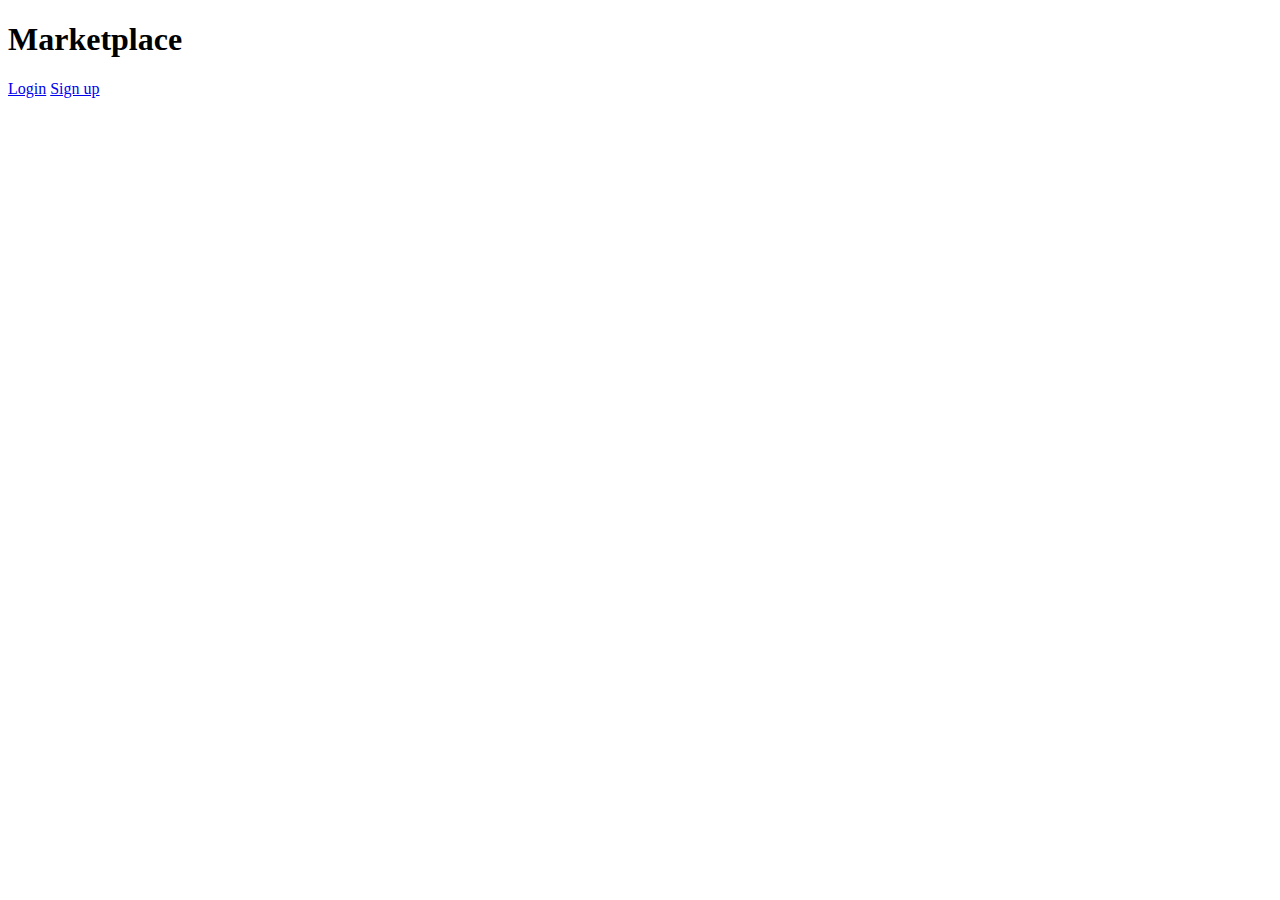
<file: src/main/resources/templates/index.html>
<!DOCTYPE html>
<html lang="en"
      xmlns:th="http://www.thymeleaf.org">
<head>
    <meta charset="UTF-8">
    <title>Marketplace</title>
    <link rel="stylesheet" type="text/css" th:href="@{/style.css}">
</head>
<body>
<h1>Marketplace</h1>
<nav>
    <div>
        <a href="/login">Login</a>
        <a href="/register">Sign up</a>
    </div>
</nav>
<br /><br />
<div>
    <div>
    </div>
</div>
</body>
</html>
</file>
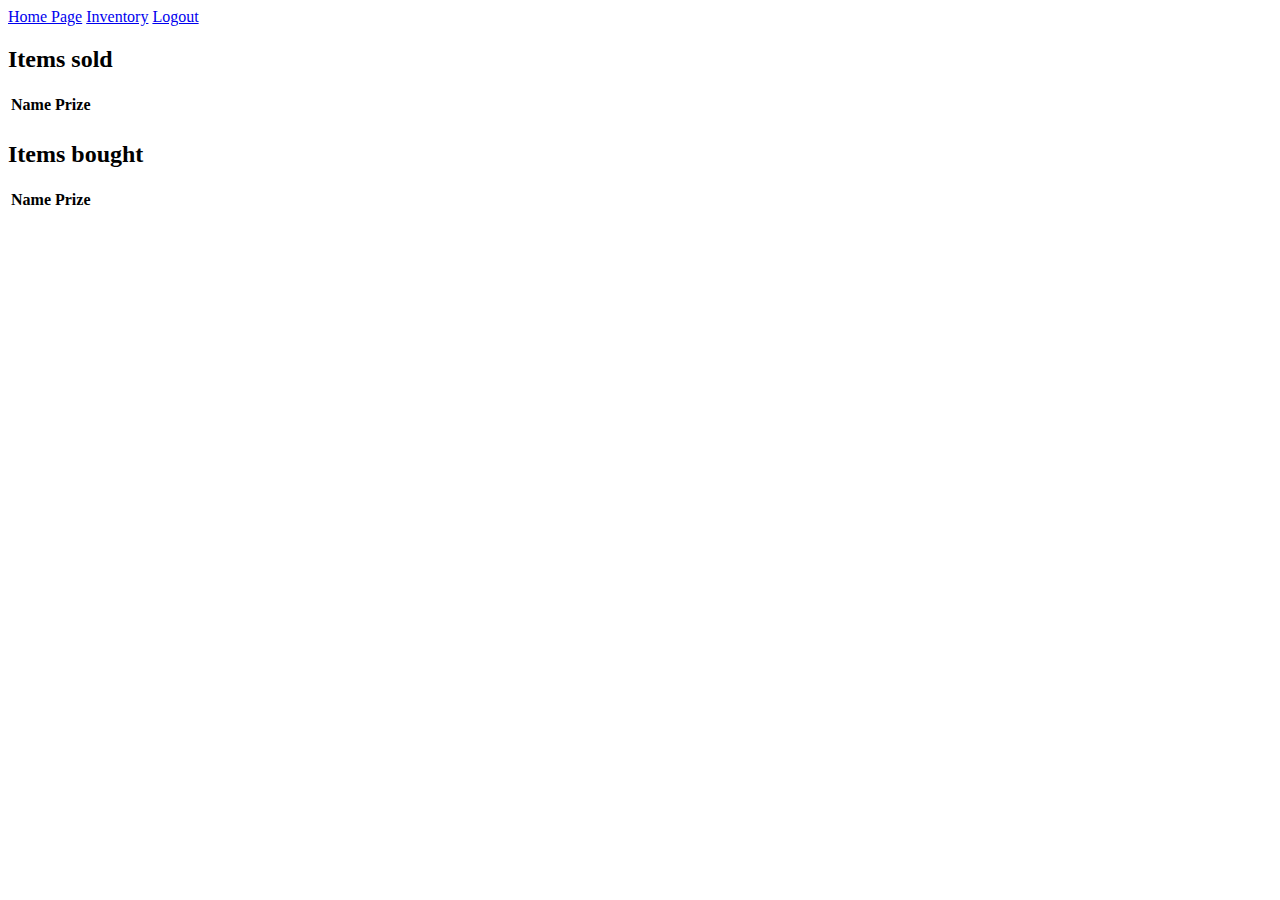
<file: src/main/resources/templates/history.html>
<!DOCTYPE html>
<html lang="en"
      xmlns:th="http://www.thymeleaf.org">
<head>
    <meta charset="UTF-8">
    <title>Marketplace</title>
    <link rel="stylesheet" type="text/css" th:href="@{/style.css}">
</head>
<body>
<nav>
    <div>
        <a href="/index">Home Page</a>
        <a href="/userInventory">Inventory</a>
        <a href="/logout">Logout</a>
    </div>
</nav>
<h2>Items sold</h2>
<table>
    <thead>
    <tr>
        <th>Name</th>
        <th>Prize</th>
    </tr>
    </thead>
    <tbody>
    <tr th:each="item: ${itemsSold}">
        <td th:text="${item.getItemName()}"></td>
        <td th:text="${item.getPrize()}"></td>
    </tr>
    </tbody>
</table>
<h2>Items bought</h2>
<table>
    <thead>
    <tr>
        <th>Name</th>
        <th>Prize</th>
    </tr>
    </thead>
    <tbody>
    <tr th:each="item: ${itemsBought}">
        <td th:text="${item.getItemName()}"></td>
        <td th:text="${item.getPrize()}"></td>
    </tr>
    </tbody>
</table>
</body>
</html>
</file>
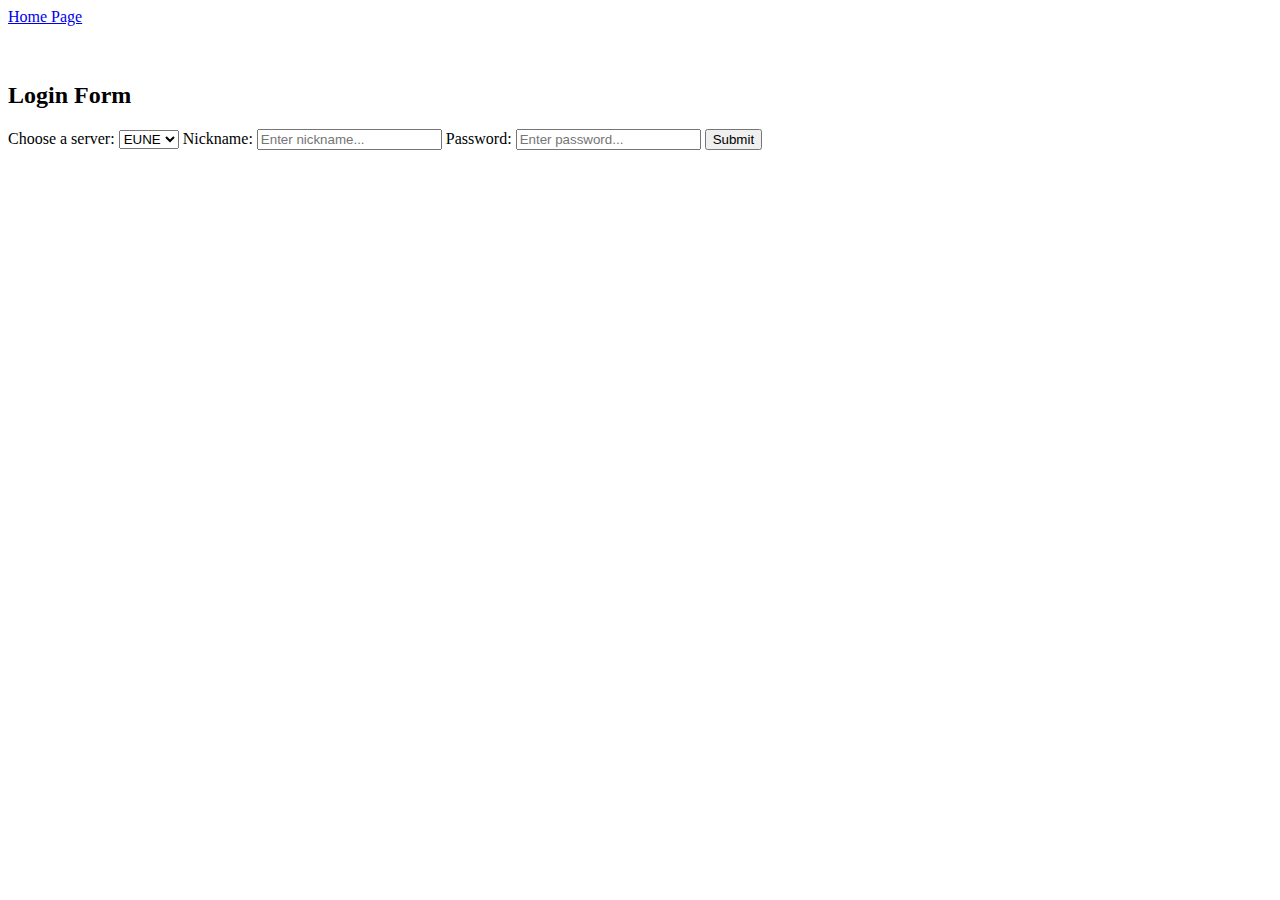
<file: src/main/resources/templates/login.html>
<!DOCTYPE html>
<html lang="en"
      xmlns:th="http://www.thymeleaf.org">
<head>
    <meta charset="UTF-8">
    <title>Reservation System</title>
    <link rel="stylesheet" type="text/css" th:href="@{/style.css}">
</head>
<body>
<nav>
    <div class="container-fluid">
        <a href="/index">Home Page</a>
    </div>
</nav>
<br /><br />
<div class="container">
    <h2 class="text-center">Login Form</h2>
    <form method="post" action="/login/authorization" class="form-horizontal">
        <label for="server">Choose a server:</label>
        <select name="server" id="server">
            <option value="EUNE">EUNE</option>
            <option value="NA">NA</option>
        </select>
        <label for="nickname">Nickname:</label>
        <input type="text" id="nickname" name="nickname" placeholder="Enter nickname..."/>
        <label for="password">Password:</label>
        <input type="password" id="password" name="password" placeholder="Enter password..."/>
        <button type="submit" >Submit</button>
    </form>
</div>
</body>
</html>
</file>
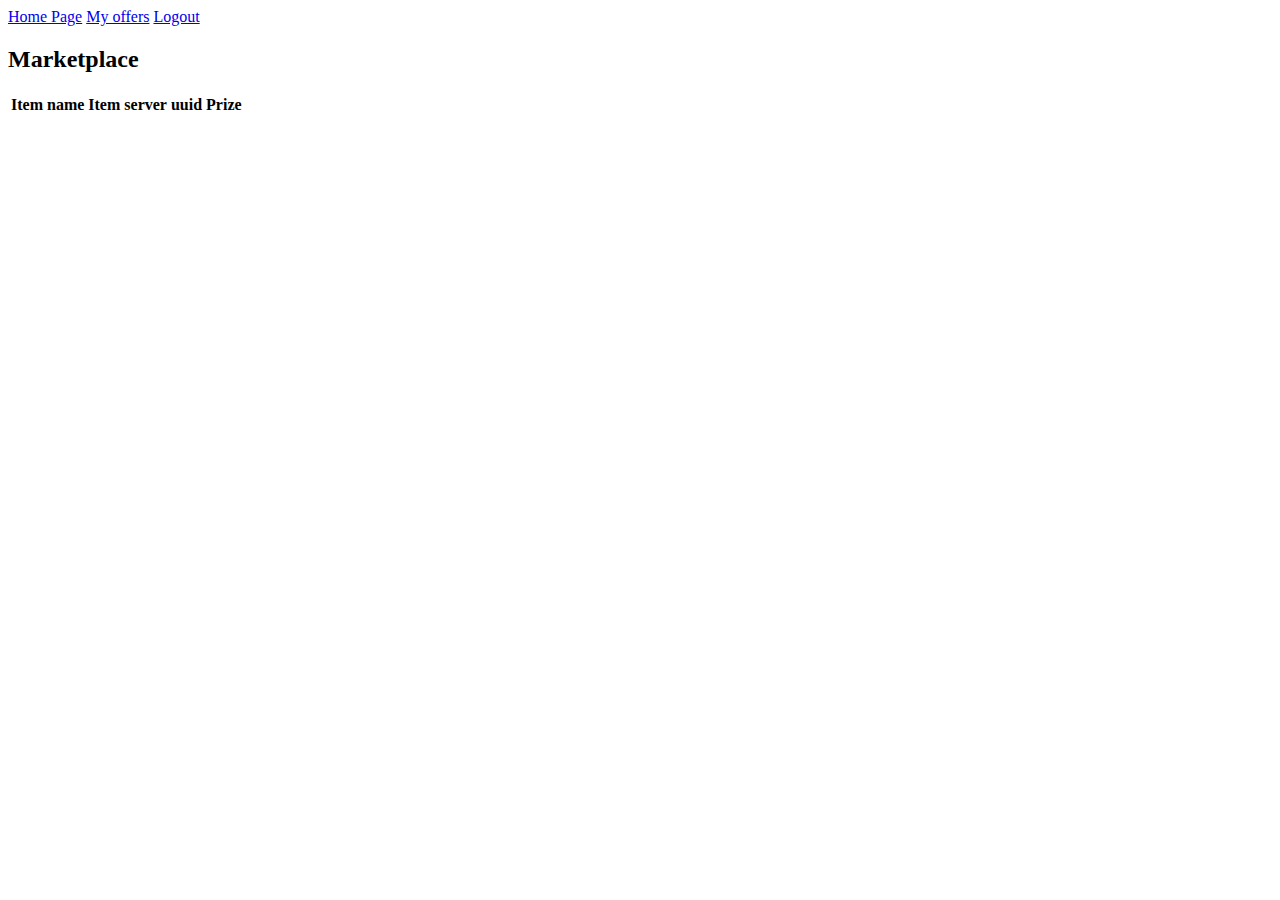
<file: src/main/resources/templates/market.html>
<!DOCTYPE html>
<html lang="en"
      xmlns:th="http://www.thymeleaf.org">
<head>
    <meta charset="UTF-8">
    <title>Marketplace</title>
    <link rel="stylesheet" type="text/css" th:href="@{/style.css}">
</head>
<body>
<nav>
    <div>
        <a href="/index">Home Page</a>
        <a href="/myOffers">My offers</a>
        <a href="/logout">Logout</a>
    </div>
</nav>
<h2>Marketplace</h2>
<table>
    <thead>
    <tr>
        <th>Item name</th>
        <th>Item server</th>
        <th>uuid</th>
        <th>Prize</th>
    </tr>
    </thead>
    <tbody>
    <tr th:each="item: ${items}">
        <td th:text="${item.getItemName()}"></td>
        <td th:text="${item.getItemServer()}"></td>
        <td th:text="${item.getUuid()}"></td>
        <td th:text="${item.getPrize()}"></td>
    </tr>
    </tbody>
</table>
</body>
</html>
</file>
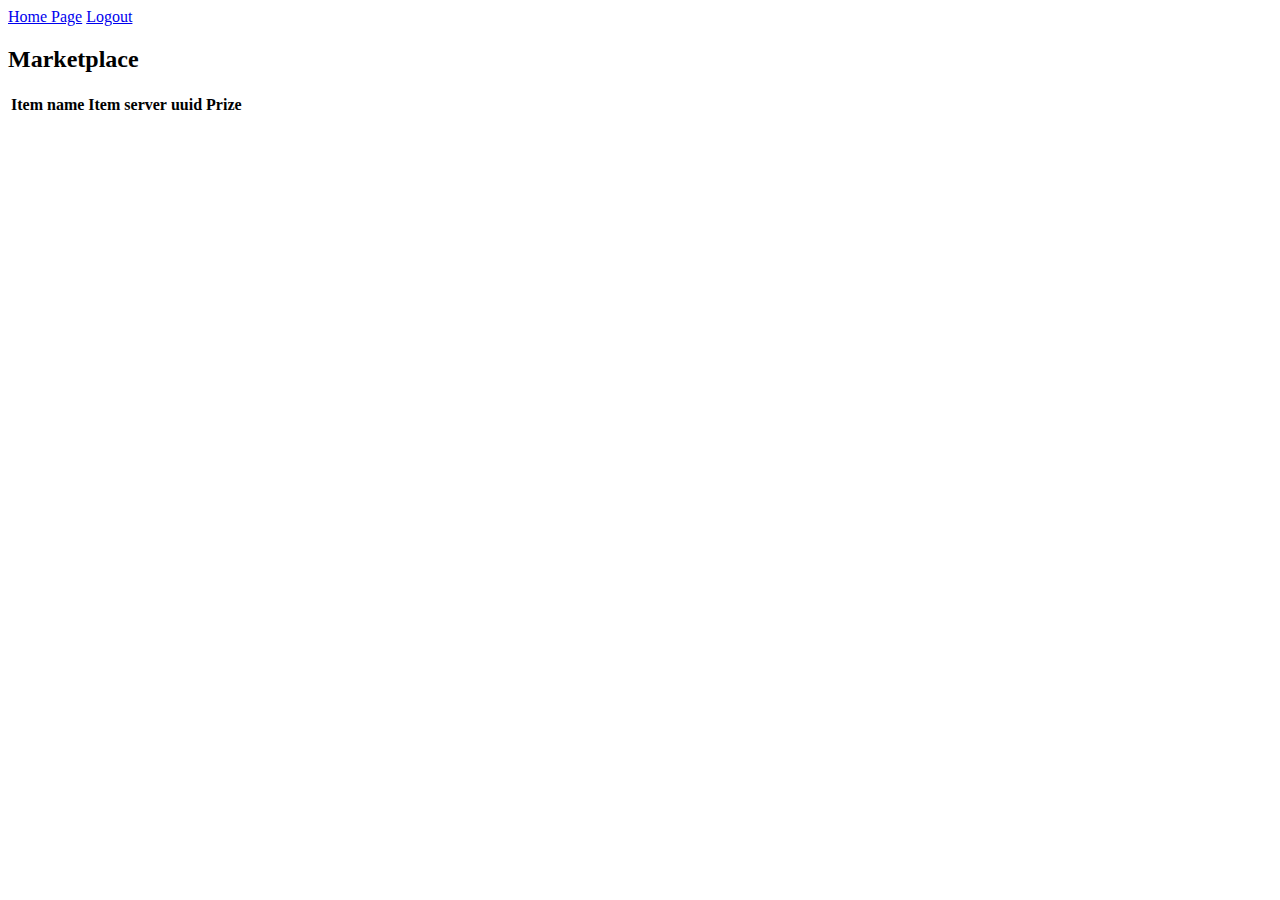
<file: src/main/resources/templates/myOffers.html>
<!DOCTYPE html>
<html lang="en"
      xmlns:th="http://www.thymeleaf.org">
<head>
    <meta charset="UTF-8">
    <title>Marketplace</title>
    <link rel="stylesheet" type="text/css" th:href="@{/style.css}">
</head>
<body>
<nav>
    <div>
        <a href="/index">Home Page</a>
        <a href="/logout">Logout</a>
    </div>
</nav>
<h2>Marketplace</h2>
<table>
    <thead>
    <tr>
        <th>Item name</th>
        <th>Item server</th>
        <th>uuid</th>
        <th>Prize</th>
    </tr>
    </thead>
    <tbody>
    <tr th:each="item: ${items}">
        <td th:text="${item.getItemName()}"></td>
        <td th:text="${item.getItemServer()}"></td>
        <td th:text="${item.getUuid()}"></td>
        <td th:text="${item.getPrize()}"></td>
    </tr>
    </tbody>
</table>
</body>
</html>
</file>
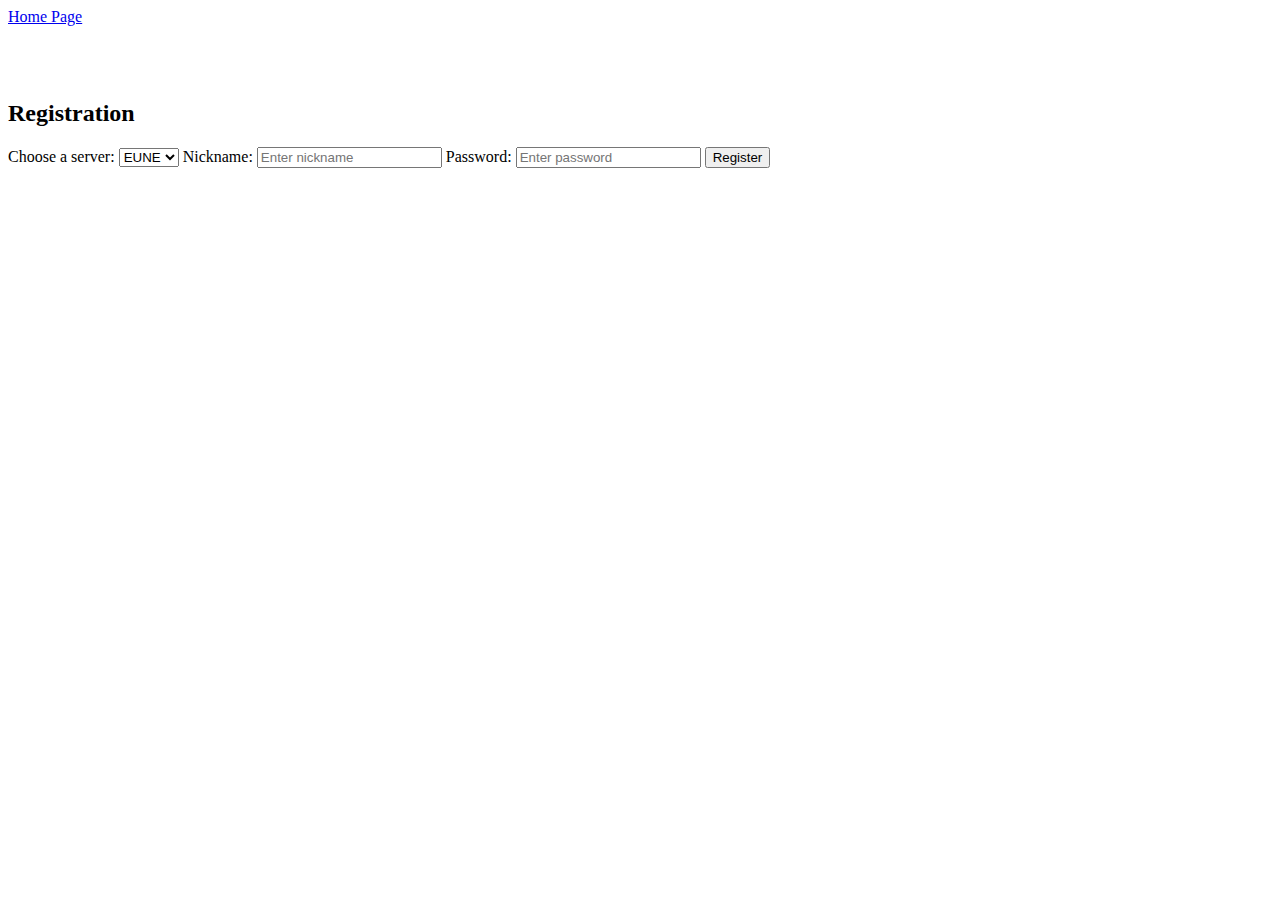
<file: src/main/resources/templates/register.html>
<!DOCTYPE html>
<html lang="en"
      xmlns:th="http://www.thymeleaf.org">
<head>
    <meta charset="UTF-8">
    <title>Marketplace</title>
    <link rel="stylesheet" type="text/css" th:href="@{/style.css}">
</head>
<body>
<nav>
    <a href="/index">Home Page</a>
</nav>
<br /><br /><br />
<div>
    <h2 class="text-center">Registration</h2>
    <form method="post" action="/register/save">
        <label for="server">Choose a server:</label>
        <select name="server" id="server">
            <option value="EUNE">EUNE</option>
            <option value="NA">NA</option>
        </select>
        <label for="nickname">Nickname:</label>
        <input id="nickname" name="nickname" placeholder="Enter nickname" type="text"/>
        <label for="password">Password:</label>
        <input id="password" name="password" placeholder="Enter password" type="password"/>
        <button type="submit">Register</button>
    </form>
</div>
</body>
</html>
</file>
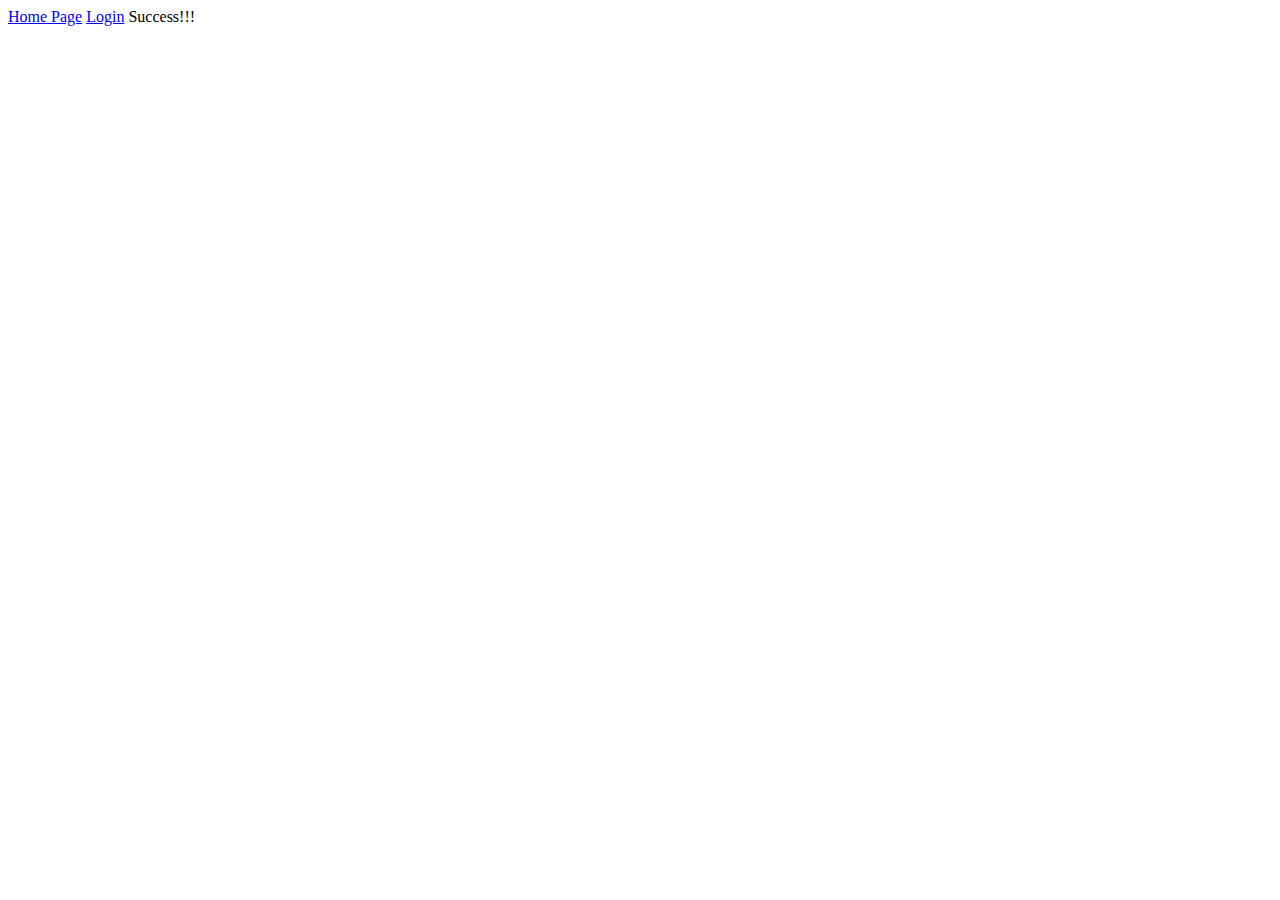
<file: src/main/resources/templates/registerSuccess.html>
<!DOCTYPE html>
<html lang="en"
      xmlns:th="http://www.thymeleaf.org">
<head>
  <meta charset="UTF-8">
  <title>Marketplace</title>
  <link rel="stylesheet" type="text/css" th:href="@{/style.css}">
</head>
<body>
<a href="/index">Home Page</a>
<a href="/login">Login</a>
Success!!!
</body>
</html>
</file>
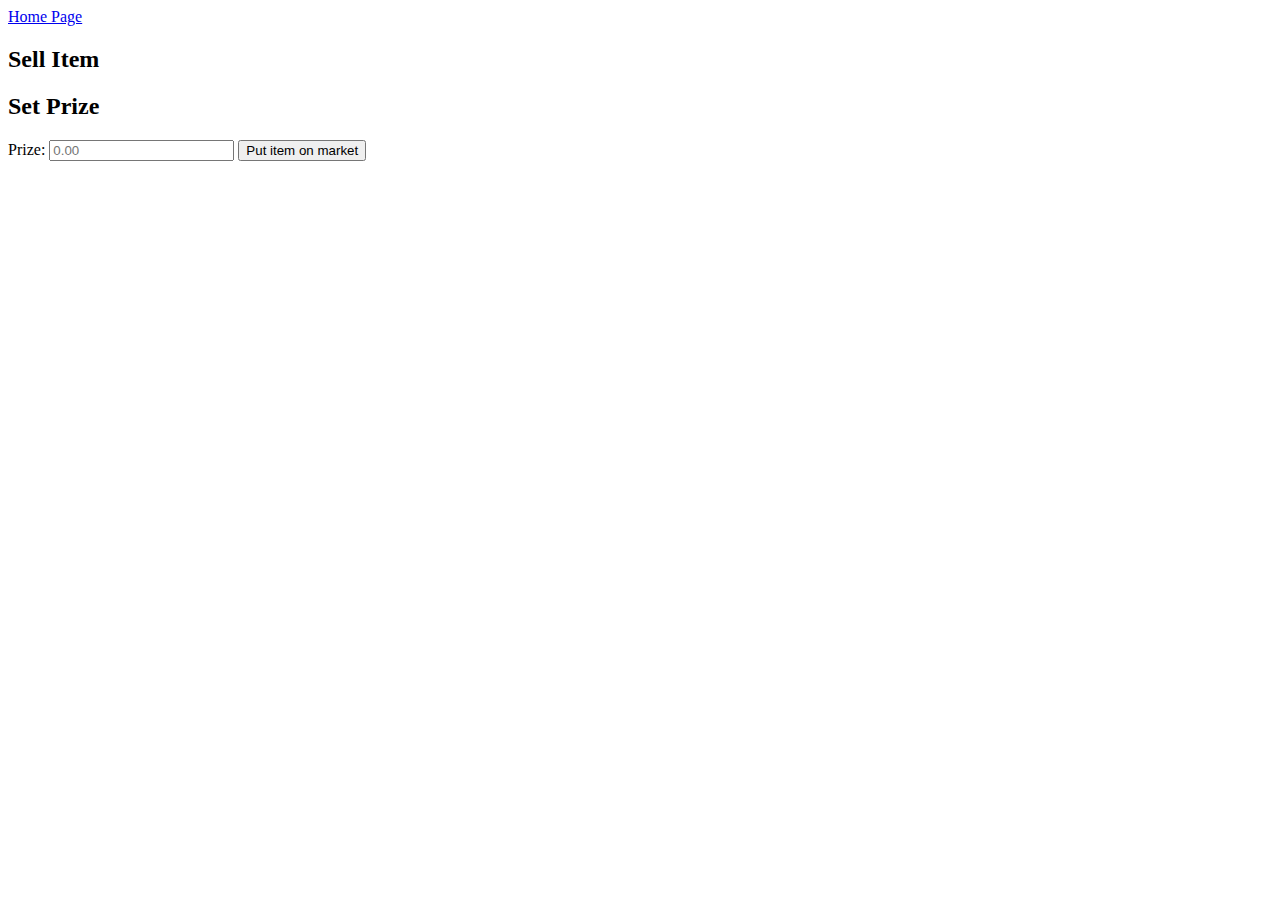
<file: src/main/resources/templates/setPrize.html>
<!DOCTYPE html>
<html lang="en"
      xmlns:th="http://www.thymeleaf.org">
<head>
    <meta charset="UTF-8">
    <title>Marketplace</title>
    <link rel="stylesheet" type="text/css" th:href="@{/style.css}">
</head>
<body>
<nav>
    <div>
        <a href="/index">Home Page</a>
    </div>
</nav>
<h2 th:text="${item.getName()}"> Sell Item </h2>
<div class="container">
    <h2 class="text-center">Set Prize</h2>
    <form method="post" th:action="@{/setPrize/confirm(id = ${item.getId()})}" class="form-horizontal">
        Prize: <input type="number" id="prize" name="prize" min="0.00" placeholder="0.00"/>
        <button type="submit" >Put item on market</button>
    </form>
</div>
</body>
</html>
</file>
